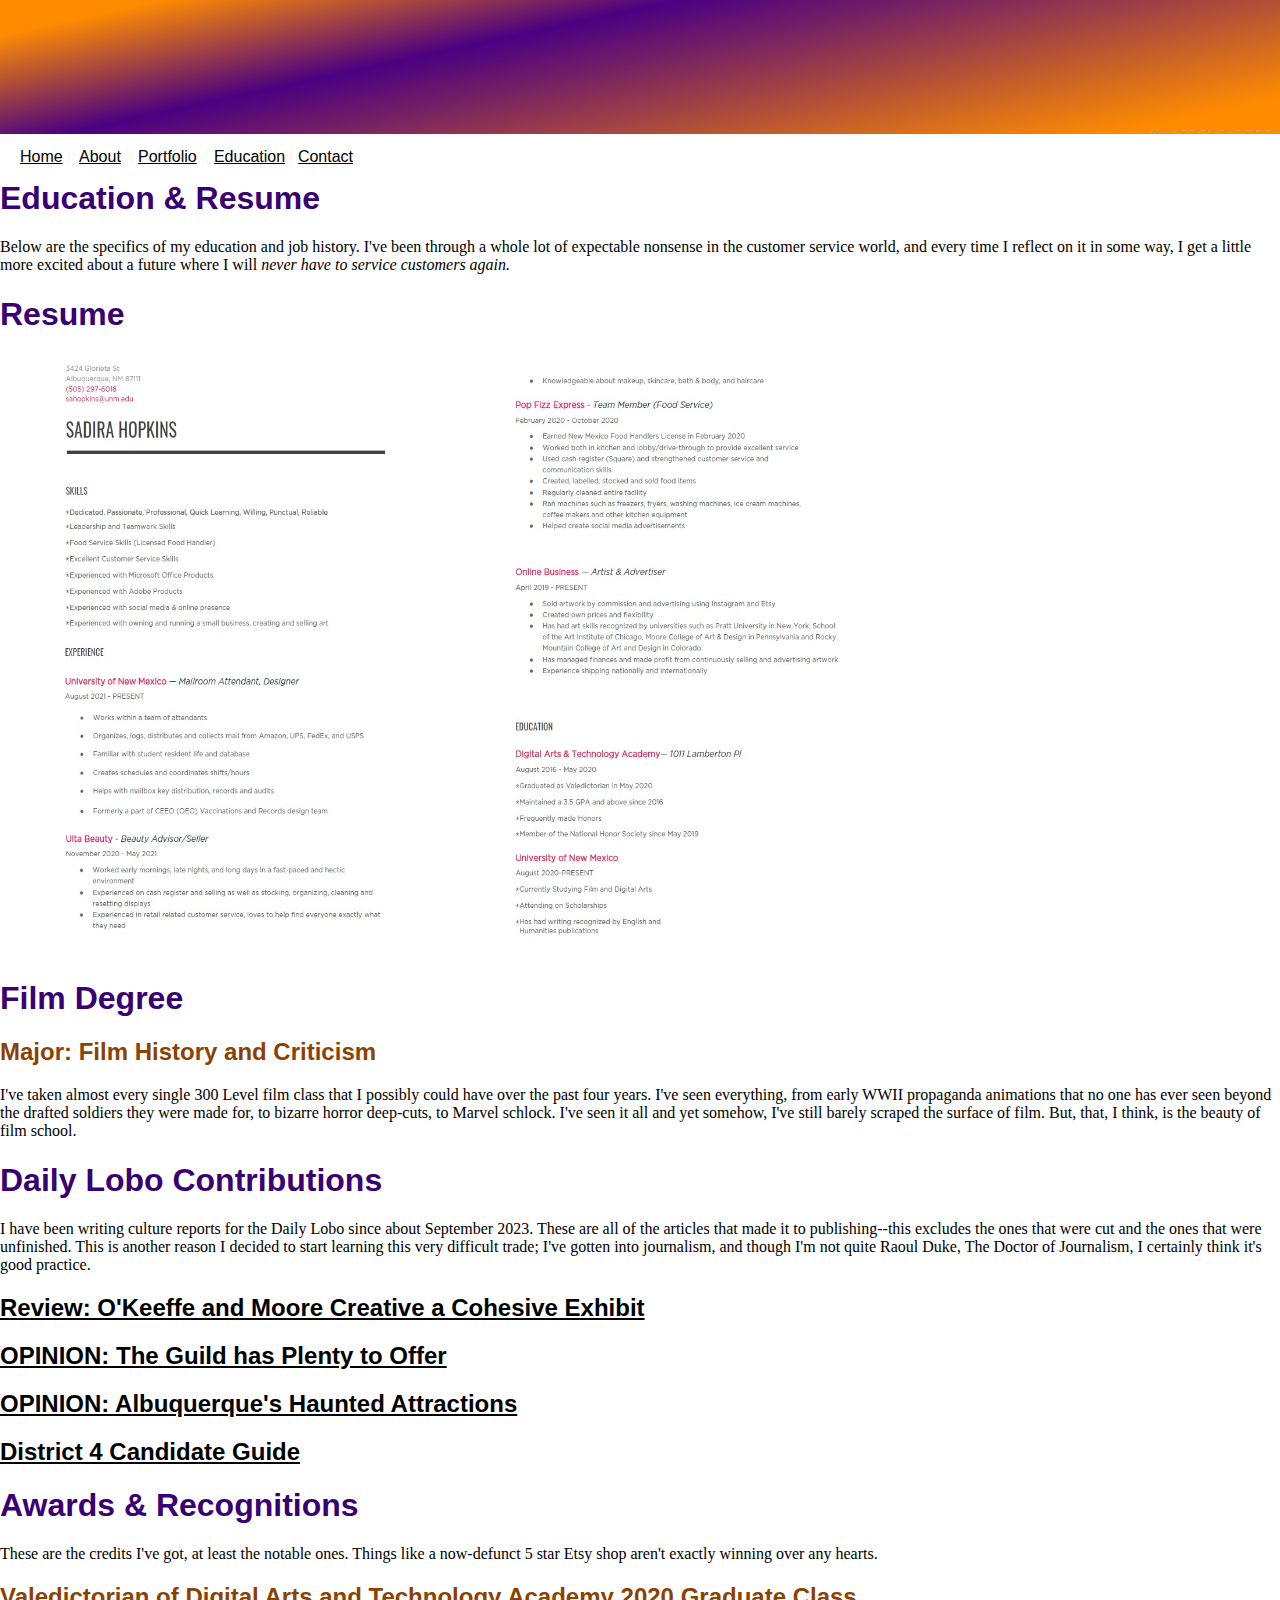
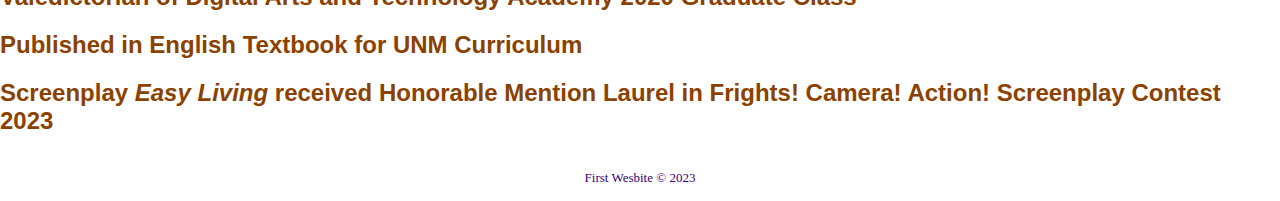
<file: Web Design/educationsh.html>
<!doctype html>
<html>
<head>
<meta charset="utf-8">
<title>Assignment 4</title>
<link href="header_styles.css" rel="stylesheet" type="text/css">
<style type="text/css">
body {
    margin-left: 0px;
    margin-top: 0px;
    margin-right: 0px;
    margin-bottom: 0px;
}
.wrapper p {
}
a:link {
    color: #000000;
}
a:visited {
    color: #350065;
}
a:hover {
    color: #C24D00;
}
a:active {
    color: #000000;
}
</style>
</head>

<body>
	
<header>
<img src="background.jpg" alt="" width="638" height="134" class="header"/>
<nav class="navbar"><a href="homesh.html">Home</a> || <a href="aboutsh.html">About</a> || <a href="portfoliosh.html">Portfolio</a> || <a href="educationsh.html">Education</a>|| <a href="contactsh.html">Contact</a></nav>
</header>
<div class="wrapper"><h1>Education & Resume</h1>
<p>Below are the specifics of my education and job history. I've been through a whole lot of expectable nonsense in the customer service world, and every time I reflect on it in some way, I get a little more excited about a future where I will <em>never have to service customers again.</em></p>
<h1>Resume</h1>
<img src="resumesc1.jpg" width="450" height="600" alt=""/><img src="resumesc2.jpg" width="450" height="600" alt=""/>
<p></p>
<h1>Film Degree</h1>
<h2>Major: Film History and Criticism</h2>
<p>I've taken almost every single 300 Level film class that I possibly could have over the past four years. I've seen everything, from early WWII propaganda animations that no one has ever seen beyond the drafted soldiers they were made for, to bizarre horror deep-cuts, to Marvel schlock. I've seen it all and yet somehow, I've still barely scraped the surface of film. But, that, I think, is the beauty of film school.</p>
<h1>Daily Lobo Contributions</h1>
<p>I have been writing culture reports for the Daily Lobo since about September 2023. These are all of the articles that made it to publishing--this excludes the ones that were cut and the ones that were unfinished. This is another reason I decided to start learning this very difficult trade; I've gotten into journalism, and though I'm not quite Raoul Duke, The Doctor of Journalism, I certainly think it's good practice.</p>
<h2><a href="https://www.dailylobo.com/article/2023/12/review-okeeffe-and-moore-create-a-cohesive-exhibit">Review: O'Keeffe and Moore Creative a Cohesive Exhibit</a></h2>
<h2><a href="https://www.dailylobo.com/article/2023/11/opinion-the-guild-has-plenty-to-offer">OPINION: The Guild has Plenty to Offer</a></h2>
<h2><a href="https://www.dailylobo.com/article/2023/10/opinion-albuquerques-haunted-attractions">OPINION: Albuquerque's Haunted Attractions</a></h2>
<h2><a href="https://www.dailylobo.com/article/2023/10/district-4-candidate-guide">District 4 Candidate Guide</a></h2>
<h1>Awards & Recognitions</h1>
<p>These are the credits I've got, at least the notable ones. Things like a now-defunct 5 star Etsy shop aren't exactly winning over any hearts.</p>
<h2>Valedictorian of Digital Arts and Technology Academy 2020 Graduate Class</h2>
<h2>Published in English Textbook for UNM Curriculum</h2>
<h2>Screenplay <em>Easy Living</em> received Honorable Mention Laurel in Frights! Camera! Action! Screenplay Contest 2023</h2>
</div>
<footer>First Wesbite &copy; 2023</footer>
</body>
</html>
</file>
<file: Web Design/header_styles.css>
.header {
    width: 100%;
    display: block;
}
.navbar {
    width: 100%;
    display: block;
    padding-top: 14px;
    padding-left: 20px;
    padding-right: 4px;
    padding-bottom: 14px;
    float: left;
    color: #FBF8F8;
    font-family: Gotham, "Helvetica Neue", Helvetica, Arial, sans-serif;
    -webkit-box-shadow: 0px 0px #EE6D28;
    box-shadow: 0px 0px #EE6D28;
}
body div h1 {
    color: #390073;
    font-family: Gotham, "Helvetica Neue", Helvetica, Arial, sans-serif;
}
body div h2 {
    color: #8B4200;
    font-family: Gotham, "Helvetica Neue", Helvetica, Arial, sans-serif;
}
body footer {
    color: #370074;
    font-size: small;
    text-align: center;
    -webkit-box-shadow: 0px 0px #D1771E;
    box-shadow: 0px 0px #D1771E;
    padding-top: 15px;
    padding-bottom: 15px;
}
</file>
